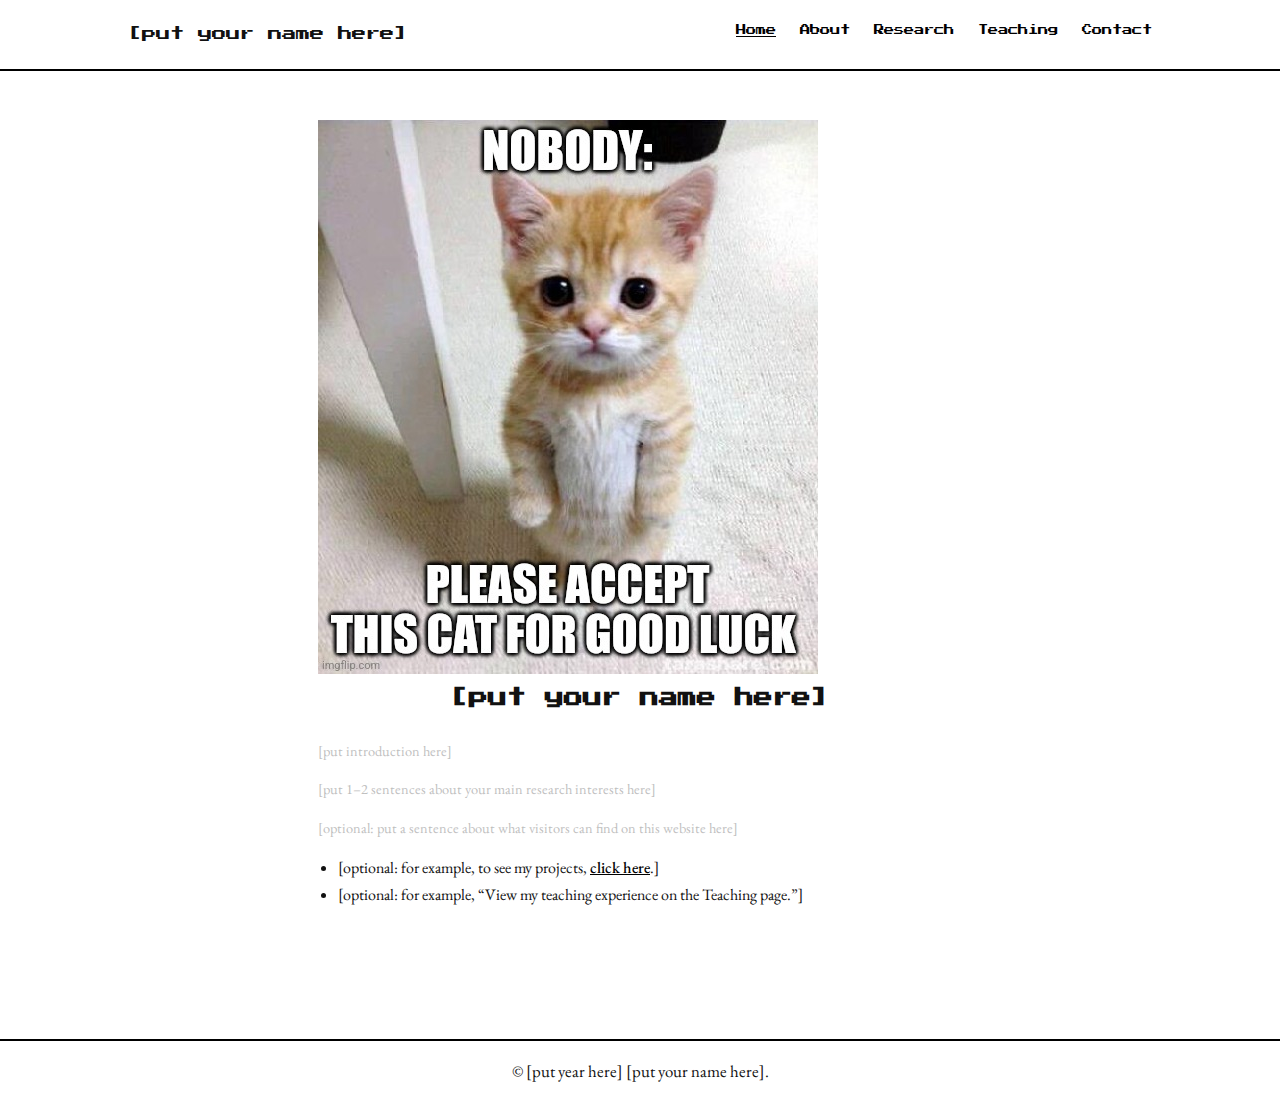
<file: index_bad.html>
<!DOCTYPE html>
<html lang="en">
<head>
  <meta charset="UTF-8" />
  <meta name="viewport" content="width=device-width, initial-scale=1.0" />
  <title>[put your name here] | Home</title>
  <link rel="stylesheet" href="style.css" />

  <!-- Intentionally adding some less-accessible styling -->
  <style>
    /* Low-contrast body text inside the hero section */
    .hero p {
      color: #bfbfbf;      /* light gray on white → poor contrast */
      font-size: 0.9em;    /* slightly smaller text */
    }
  </style>
</head>

<body>
  <!-- Navigation bar -->
  <nav class="navbar">
    <div class="logo">[put your name here]</div>
    <ul class="nav-links">
      <li><a href="index.html" class="active">Home</a></li>
      <li><a href="about/about.html">About</a></li>
      <li><a href="research/research.html">Research</a></li>
      <li><a href="teaching/teaching.html">Teaching</a></li>
      <li><a href="contact/contact.html">Contact</a></li>
    </ul>
  </nav>

  <!-- Main content -->
  <section class="hero">
    <!-- Non-descriptive alt text (bad example) -->
    <img src="images/cat.jpg" alt="image" class="hero-cat" />

    <h1>[put your name here]</h1>

    <p>[put introduction here]</p>

    <p>[put 1–2 sentences about your main research interests here]</p>

    <p>[optional: put a sentence about what visitors can find on this website here]</p>

    <ul>
      <!-- Vague link text “click here” (bad example) -->
      <li>[optional: for example, to see my projects, <a href="research/research.html">click here</a>.]</li>
      <li>[optional: for example, “View my teaching experience on the Teaching page.”]</li>
    </ul>
  </section>

  <!-- Footer -->
  <footer>
    <p>© [put year here] [put your name here].</p>
  </footer>
</body>
</html>
</file>
<file: style.css>
@import url('https://fonts.googleapis.com/css2?family=Press+Start+2P&family=EB+Garamond:wght@400;500;600&display=swap');

/* === Basics === */
:root {
  --ui-font: 'Press Start 2P', monospace;
  --text-font: 'EB Garamond', serif;
}

* {
  box-sizing: border-box;
  margin: 0;
  padding: 0;
}

html, body {
  height: 100%;
}

body {
  background: #ffffff;
  color: #111111;
  font-family: var(--text-font);
  line-height: 1.7;
}

/* === Links === */
a {
  color: #000000;
  text-decoration: underline;
  font-weight: 500;
}

a:hover {
  text-decoration: none;
}

/* === Navbar === */
.navbar {
  position: fixed;
  top: 0;
  left: 0;
  right: 0;

  display: flex;
  justify-content: space-between;
  align-items: center;

  padding: 16px 10%;
  background: #ffffff;
  border-bottom: 2px solid #000000;
  z-index: 1000;
}

.logo {
  font-family: var(--ui-font);
  font-size: 0.9rem;
}

.nav-links {
  list-style: none;
  display: flex;
  gap: 24px;
}

.nav-links a {
  text-decoration: none;
  font-family: var(--ui-font);
  font-size: 0.65rem;
  color: #000000;
}

.nav-links a:hover,
.nav-links a.active {
  text-decoration: underline;
}

/* === Global section layout (works for index, about, research, etc.) === */
section {
  padding: 120px 10% 80px; /* space at top so text isn’t hidden behind fixed navbar */
}

h1 {
  font-family: var(--ui-font);
  font-size: 1.2rem;
  text-align: center;
  margin-bottom: 24px;
}

h2 {
  font-family: var(--ui-font);
  font-size: 1rem;
  margin-bottom: 10px;
}

p {
  font-size: 1.05rem;
  margin-bottom: 14px;
}

/* Lists */
ul {
  margin-left: 20px;
  margin-bottom: 10px;
}

/* === Footer === */
footer {
  border-top: 2px solid #000000;
  text-align: center;
  padding: 16px 10%;
  font-size: 0.9rem;
  margin-top: 40px;
}

/* === Optional: special “hero” section for home page === */
.hero {
  max-width: 900px;
  margin: 0 auto;
  text-align: left;
}

.hero p {
  max-width: 700px;
  margin: 0 auto 14px;
}

/* === Responsive === */
@media (max-width: 700px) {
  .navbar {
    padding: 12px 16px;
  }

  .nav-links {
    gap: 12px;
  }

  .nav-links a {
    font-size: 0.55rem;
  }

  section {
    padding: 100px 6% 60px;
  }

  h1 {
    font-size: 1rem;
  }

  p {
    font-size: 1rem;
  }
}
</file>
